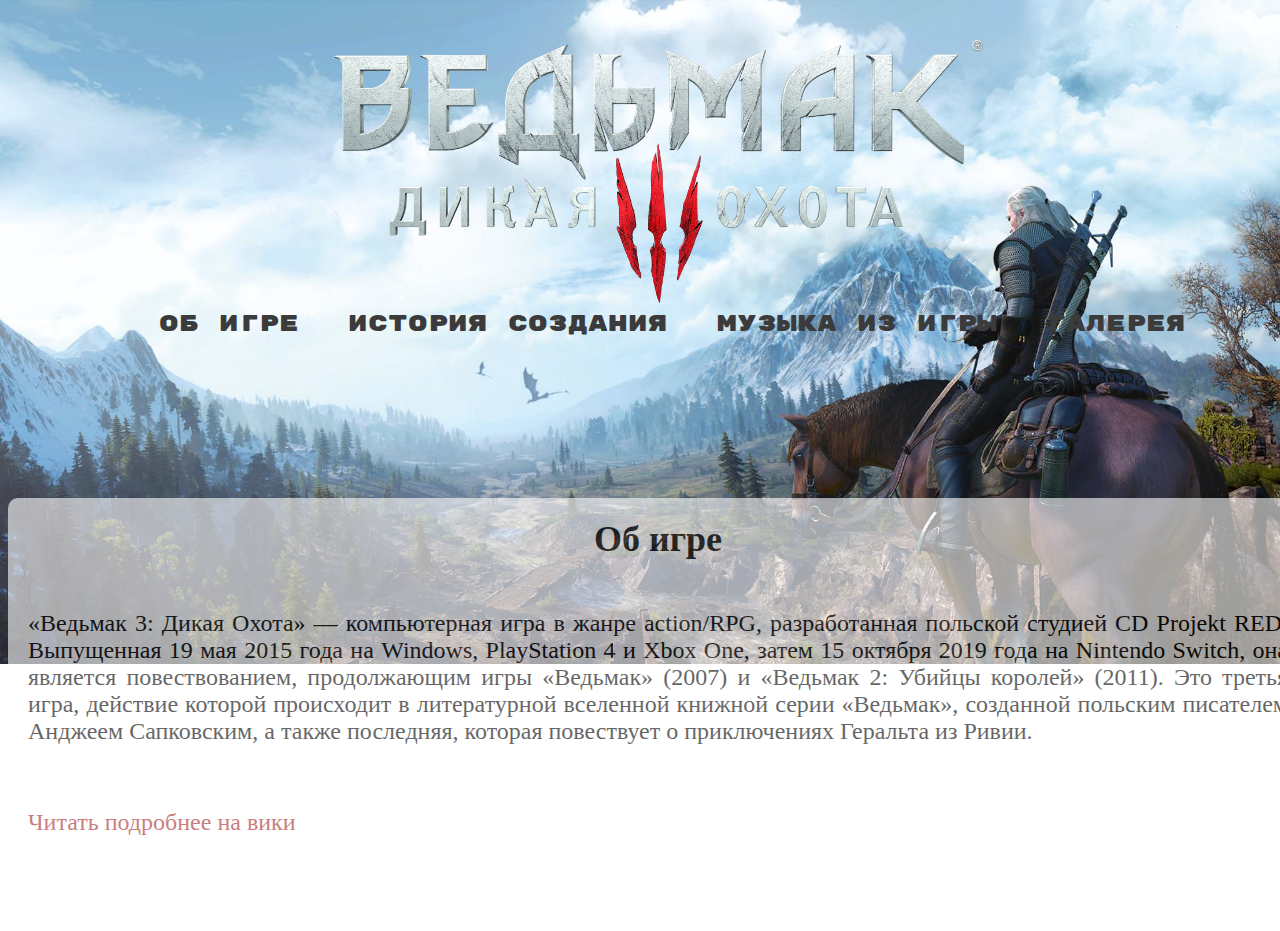
<file: index.html>
<!DOCTYPE html>
<html lang="ru">
<head>
    <link rel="shortcut icon" href="img/icon.jpg">
    <link rel="stylesheet" href="css/style.css">
    <title>Witcher3</title>
</head>
<body>
    <div class="wrapper">
        <header class="header">
            <img src="img/header_img.png" alt="" class="logo">
            <nav class="nav">
                <a href="#about" class="nav-link">Об игре</a>
                <a href="html/history.html" class="nav-link">История создания</a>
                <a href="html/music.html" class="nav-link">Музыка из игры</a>
                <a href="html/gallery.html" class="nav-link">Галерея</a>
            </nav>
        </header>
        <main>
            <section class="welcome">
                <h2 id="about">Об игре</h2>
                <p class="text-p">
                    «Ведьмак 3: Дикая Охота» — компьютерная игра в жанре action/RPG, разработанная польской студией CD Projekt RED. Выпущенная 19 мая 2015 года на Windows, PlayStation 4 и Xbox One, затем 15 октября 2019 года на Nintendo Switch, она является повествованием, продолжающим игры «Ведьмак» (2007) и «Ведьмак 2: Убийцы королей» (2011). Это третья игра, действие которой происходит в литературной вселенной книжной серии «Ведьмак», созданной польским писателем Анджеем Сапковским, а также последняя, которая повествует о приключениях Геральта из Ривии.
                </p>
                <a href="https://vedmak.fandom.com/wiki/%D0%92%D0%B5%D0%B4%D1%8C%D0%BC%D0%B0%D0%BA_3:_%D0%94%D0%B8%D0%BA%D0%B0%D1%8F_%D0%9E%D1%85%D0%BE%D1%82%D0%B0" class="link"><p class="text-p">
                    Читать подробнее на вики
                </p></a>
            </section>
        </main>
        <footer class="footer">
            <p>
                Сайт сделан в учебных целях
            </p>
        </footer>
    </div>
</body>
</html>
</file>
<file: css/style.css>
@import url('https://fonts.googleapis.com/css2?family=Orelega+One&family=Rubik+Mono+One&display=swap');
body{
    font-size: 24px;
    background-image: url(../img/1.jpeg);
    background-repeat: no-repeat;
    background-size: 100%;
    cursor: url(../img/cursor.png), default;
}
.wrapper{
    width: 1300px;
    margin: 0 auto;
}
.header{
    font-family: "Rubik Mono One";
    font-size: 23px;
    text-align: center;
    margin-top: 40px;
}
.logo{
    width: 50%;
}
.nav-link{
    text-decoration: none;
    margin-left: 29px;
    color: #3b3b3b;
}
.nav-link:hover{
    color: #5a0212;
}
h2{
    padding-top: 20px;
    text-align: center;
}
.welcome{
    border-radius: 10px;
    opacity: .6;
    background-color: white;
    margin-top: 160px;
}
.text-p{
    padding: 20px;
    text-align: justify;
}
.link{
    text-decoration: none;
    color: brown;
}
.link:hover{
    color: crimson;
}
.footer{
    text-align: center;
    color: white;
}
</file>
